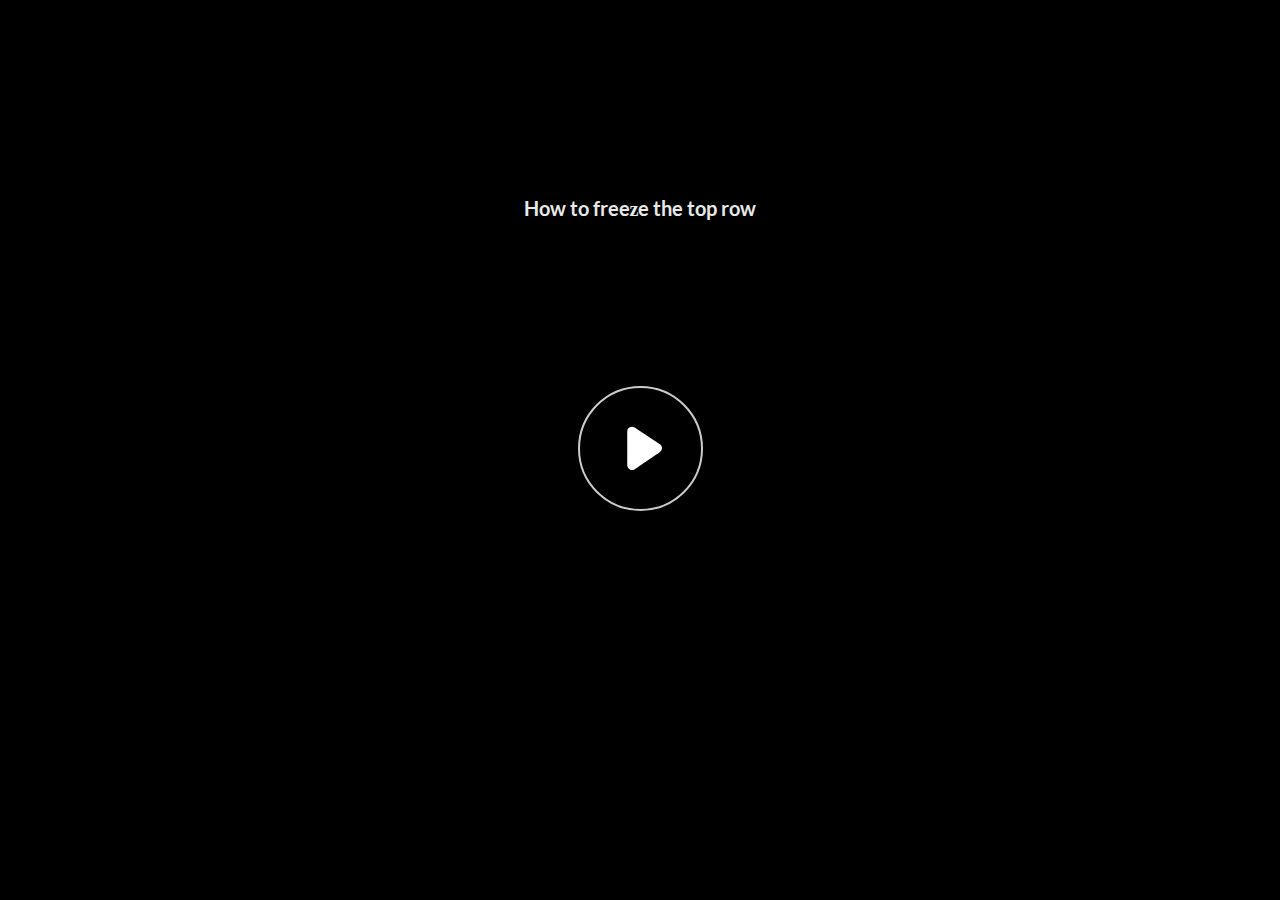
<file: Index.html>
﻿<!doctype html>
<html lang="en-US">
<head>
  <meta charset="utf-8">
  <!-- Created using Storyline 360 - http://www.articulate.com  -->
  <!-- version: 3.87.32265.0 -->
  <title>How to freeze the top row</title>
  <meta http-equiv="x-ua-compatible" content="IE=edge"/>
  <meta name="viewport" content="width=device-width,initial-scale=1,user-scalable=no,shrink-to-fit=no,minimal-ui"/>
  <meta name="apple-mobile-web-app-capable" content="yes"/>
  <style>
    html, body { height: 100%; padding: 0; margin: 0 }
    #app { height: 100%; width: 100%; }
  </style>

  <script>
    window.DS = {};
    window.globals = {
      DATA_PATH_BASE: '',
      HAS_FRAME: true,
      HAS_SLIDE: true,

      lmsPresent: false,
      tinCanPresent: false,
      cmi5Present: false,
      aoSupport: false,
      scale: 'noscale',
      captureRc: false,
      browserSize: 'optimal',
      bgColor: '#FFFFFF',
      features: 'DropInBase,DropInInteractions,DropInMisc,DropInVectors,DropInVideo,LayerPresentAsDialog,MultipleQuizTracking,UpdatedThemeEditor',
      themeName: 'unified',
      preloaderColor: '#8C8C8C',
      suppressAnalytics: false,
      productChannel: 'stable',
      publishSource: 'storyline',
      aid: 'aid|25936eba-ed24-4815-b643-89213b38ebf5',
      cid: 'e3997af2-37d0-4e61-aaaf-417fb33e13f6',
      playerVersion: '3.87.32265.0',
      publishTimestamp: '2024-07-25T06:06:35.8543896Z',
      maxIosVideoElements: 10,
      connectionSettings: { message: 'You%20are%20offline.%20Trying%20to%20reconnect...', useDarkTheme: true, mode: 'disabled' },
      hasFeature: function(feature) {
        return this.features.split(',').includes(feature);
      },
      
      parseParams: function(qs) {
        if (window.globals.parsedParams != null) {
          return window.globals.parsedParams;
        }
        qs = (qs || window.location.search.substr(1)).split('+').join(' ');
        var params = {},
            tokens,
            re = /[?&]?([^=]+)=([^&]*)/g;

        while (tokens = re.exec(qs)) {
          params[decodeURIComponent(tokens[1]).trim()] =
            decodeURIComponent(tokens[2]).trim();
        }
        window.globals.parsedParams = params;
        return params;
      }

    };
  </script>
  <script>
    var isIe11 = ('ActiveXObject' in window || window.MSBlobBuilder != null)
      && window.msCrypto != null && !window.ActiveXObject;
    if (isIe11) {
      window.globals.unsupportedBrowser = true;
      document.write(atob('[base64]'));
    }
  </script>

  <script>
    if (window.globals.hasFeature('MultiLanguageSupport')) {
      
      
    }
  </script>

  
  <script>window.THREE = { };</script>
  
</head>
<body style="background: #FFFFFF" class="cs-HTML theme-unified">
  <!-- 360 -->
  <script>!function(){var e,i=/iPhone/i,o=/iPod/i,n=/iPad/i,t=/\biOS-universal(?:.+)Mac\b/i,r=/\bAndroid(?:.+)Mobile\b/i,a=/Android/i,d=/(?:SD4930UR|\bSilk(?:.+)Mobile\b)/i,p=/Silk/i,l=/Windows Phone/i,u=/\bWindows(?:.+)ARM\b/i,b=/BlackBerry/i,s=/BB10/i,c=/Opera Mini/i,f=/\b(CriOS|Chrome)(?:.+)Mobile/i,h=/Mobile(?:.+)Firefox\b/i,v=function(e){return void 0!==e&&"MacIntel"===e.platform&&"number"==typeof e.maxTouchPoints&&e.maxTouchPoints>1&&"undefined"==typeof MSStream};e=function(e){var m={userAgent:"",platform:"",maxTouchPoints:0};e||"undefined"==typeof navigator?"string"==typeof e?m.userAgent=e:e&&e.userAgent&&(m={userAgent:e.userAgent,platform:e.platform,maxTouchPoints:e.maxTouchPoints||0}):m={userAgent:navigator.userAgent,platform:navigator.platform,maxTouchPoints:navigator.maxTouchPoints||0};var g=m.userAgent,y=g.split("[FBAN");void 0!==y[1]&&(g=y[0]),void 0!==(y=g.split("Twitter"))[1]&&(g=y[0]);var A=function(e){return function(i){return i.test(e)}}(g),w={apple:{phone:A(i)&&!A(l),ipod:A(o),tablet:!A(i)&&(A(n)||v(m))&&!A(l),universal:A(t),device:(A(i)||A(o)||A(n)||A(t)||v(m))&&!A(l)},amazon:{phone:A(d),tablet:!A(d)&&A(p),device:A(d)||A(p)},android:{phone:!A(l)&&A(d)||!A(l)&&A(r),tablet:!A(l)&&!A(d)&&!A(r)&&(A(p)||A(a)),device:!A(l)&&(A(d)||A(p)||A(r)||A(a))||A(/\bokhttp\b/i)},windows:{phone:A(l),tablet:A(u),device:A(l)||A(u)},other:{blackberry:A(b),blackberry10:A(s),opera:A(c),firefox:A(h),chrome:A(f),device:A(b)||A(s)||A(c)||A(h)||A(f)},any:!1,phone:!1,tablet:!1};return w.any=w.apple.device||w.android.device||w.windows.device||w.other.device,w.phone=w.apple.phone||w.android.phone||w.windows.phone,w.tablet=w.apple.tablet||w.android.tablet||w.windows.tablet,w}(),"object"==typeof exports&&"undefined"!=typeof module?module.exports=e:"function"==typeof define&&define.amd?define((function(){return e})):this.isMobile=e}();
    window.isMobile.apple.tablet = window.isMobile.apple.tablet ||
      (navigator.platform === 'MacIntel' && navigator.maxTouchPoints > 1);
    window.isMobile.apple.device = window.isMobile.apple.device || window.isMobile.apple.tablet;
    window.isMobile.tablet = window.isMobile.tablet || window.isMobile.apple.tablet;
    window.isMobile.any = window.isMobile.any || window.isMobile.apple.tablet;
  </script>

  <div id="focus-sink" tabindex="-1"></div>

  <div id="preso"></div>
  <script>
    (function() {

      var classTypes = [ 'desktop', 'mobile', 'phone', 'tablet' ];

      var addDeviceClasses = function(prefix, testObj) {
        var curr, i;
        for (i = 0; i < classTypes.length; i++) {
          curr = classTypes[i];
          if (testObj[curr]) {
            document.body.classList.add(prefix + curr);
          }
        }
      };

      var params = window.globals.parseParams(),
          isDevicePreview = params.devicepreview === '1',
          isPhoneOverride = params.deviceType === 'phone' || (isDevicePreview && params.phone == '1'),
          isTabletOverride = (params.deviceType === 'tablet' || isDevicePreview) && !isPhoneOverride,
          isMobileOverride = isPhoneOverride || isTabletOverride;

      var deviceView = {
        desktop: !window.isMobile.any && !isMobileOverride,
        mobile: window.isMobile.any || isMobileOverride,
        phone: isPhoneOverride || (window.isMobile.phone && !isTabletOverride),
        tablet: isTabletOverride || window.isMobile.tablet
      };

      window.globals.deviceView = deviceView;
      window.isMobile.desktop = !window.isMobile.any;
      window.isMobile.mobile = window.isMobile.any;

      addDeviceClasses('view-', deviceView);

    })();
  </script>
  
  <script src='story_content/triggers.js' type=text/javascript></script>
<script src='story_content/user.js' type=text/javascript></script>
  <div class="slide-loader"></div>

  <script>
    var doc = document, loader = doc.body.querySelector('.slide-loader'); [ 1, 2, 3 ].forEach(function(n) { var d = doc.createElement('div'); d.style.backgroundColor = window.globals.preloaderColor; d.classList.add('mobile-loader-dot'); d.classList.add('dot' + n); loader.appendChild(d); });
  </script>

  <div class="mobile-load-title-overlay" style="display: none">
    <div class="mobile-load-title">How to freeze the top row</div>
  </div>

  <div class="mobile-chrome-warning"></div>

  
<style>
  .warn-connection-dialog {
    display: none;
    background: transparent;
    pointer-events: all;
    position: fixed;
    left: 0;
    top: 0;
    width: 100%;
    height: 100%;
    z-index: 999;
  }

  .warn-connection-content {
    pointer-events: all;
    border-radius: 4px;
    background: white;
    border: 1px solid #E7E7E7;
    color: #333333;
    box-shadow: 0 2px 4px rgba(0, 0, 0, 0.25);
    transition: all 150ms ease-out;
    position: absolute;
    white-space: nowrap;
  }

  .view-phone.is-landscape .warn-connection-content {
    left: 23px;
    bottom: 23px;
  }

  .view-tablet.is-landscape .warn-connection-content {
    left: 50%;
    top: 20px;
    transform: translateX(-50%);
  }

  .view-mobile.is-portrait .warn-connection-content {
    transform: translate(-50%, calc(-100% - 15px));
  }

  .warn-connection-content p {
    display: inline-block;
    margin: 0 8px 0 0;
    line-height: 33px;
    font-size: 11px;
  }

  .warn-connection-content svg {
    position: relative;
    vertical-align: middle;
    margin: 0 2px 2px 8px;
  }

  .view-desktop .warn-connection-content {
    left: 1.5em;
    bottom: 1.5em;
  }

  .view-desktop .warn-connection-content p {
    font-size: 1.1em;
  }

  .is-offline .warn-connection-dialog {
    display: block;
  }

  .is-offline .cs-panel * {
    pointer-events: none !important;
  }

  .is-offline .cs-panel {
    pointer-events: all !important;
  }

  .is-offline #nav-controls * {
    pointer-events: none !important;
  }

  .is-offline #nav-controls {
    pointer-events: all !important;
  }
</style>

<div class="warn-connection-dialog" role="alertdialog" aria-modal="true" tabindex="0" aria-labelledby="warn-connection-message">
  <div class="warn-connection-content">
    <svg width="17" height="15" viewBox="0 0 17 15" xmlns="http://www.w3.org/2000/svg">
      <path fill="#8F0000" stroke="white" d="M16.07,12.98 L15.88,12.23 L9.51,1.21 C8.97,0.26,7.6,0.26,7.06,1.21 L0.69,12.23 C0.15,13.16,0.81,14.36,1.91,14.36 H14.65 C15.47,14.36,16.05,13.7,16.07,12.98 Z"/>
      <path fill="white" stroke="white" d="M8.58,5.5 C8.35,5.28,8.5,5.35,8.21,5.32 C8.09,5.35,7.97,5.49,7.96,5.67 C7.97,5.79,7.98,5.92,7.98,6.04 L7.98,6.04 C7.99,6.17,8,6.31,8.01,6.43 L8.01,6.44 C8.03,6.92,8.06,7.41,8.09,7.9 L8.09,7.9 C8.12,8.39,8.14,8.88,8.17,9.37 C8.17,9.39,8.18,9.42,8.2,9.44 C8.23,9.46,8.25,9.47,8.28,9.47 C8.31,9.47,8.34,9.46,8.35,9.44 C8.37,9.43,8.38,9.4,8.39,9.35 L8.39,9.34 C8.39,9.24,8.4,9.15,8.4,9.05 L8.4,9.05 C8.41,8.96,8.41,8.86,8.42,8.75 C8.43,8.44,8.45,8.12,8.47,7.81 L8.47,7.81 C8.49,7.49,8.51,7.18,8.53,6.87 C8.55,6.46,8.56,6.05,8.59,5.64 L8.6,5.62 C8.6,5.57,8.59,5.53,8.58,5.5 L8.21,5.32 Z"/>
      <circle fill="white" stroke="white" cx="8.3" cy="11.35" r="0.3"/>
    </svg>
    <p id="warn-connection-message">You are offline. Trying to reconnect...</p>
  </div>
</div>

<script>
  (function() {
    window.DS.connection = {
      warningShown: false,
      assets: {},
      loadingAssetGroup: false,
      retryDelay: 500
    };

    var connectionSettings = window.globals.connectionSettings || {};

    var useConnectionMessages = window.AbortController != null &&
      window.location.protocol != 'file:' &&
      connectionSettings.mode === 'normal';

    window.DS.connection.useConnectionMessages = useConnectionMessages;

    var assetCount = 0;
    var checkLoadedId;


    if (useConnectionMessages && connectionSettings != null) {
      var contentEl = document.querySelector('.warn-connection-content');
      var messageEl = contentEl.querySelector('p');

      if (connectionSettings.useDarkTheme) {
        contentEl.style.borderColor = '#BABBBA';
        contentEl.style.backgroundColor = '#282828';
        contentEl.style.color = '#FFFFFF';
      }

      if (connectionSettings.message != null) {
        messageEl.textContent = window.decodeURIComponent(connectionSettings.message);
      }
    }

    function checkAssetsReady() {
      for (var i in DS.connection.assets) {
        if (!DS.connection.assets[i].success) {
          return false;
        }
      }
      return true;
    }

    function stopAssetGroup() {
      if (!useConnectionMessages) { return; }

      assetCount = 0;

      DS.connection.oldAssetGroup = DS.connection.assets;
      DS.connection.assets = {};
      DS.connection.loadingAssetGroup = false;
      clearInterval(checkLoadedId);
    }

    function startAssetGroup() {
      if (!useConnectionMessages) { return; }
      var ticks = 0;
      clearInterval(checkLoadedId);
      checkLoadedId = setInterval(function() {
        var loaded = 0;
        if (assetCount === 0 && loaded === 0) {
          clearInterval(checkLoadedId);
          return;
        }

        for (var i in DS.connection.assets) {
          if (DS.connection.assets[i].success) {
            loaded++;
          }
        }

        if (assetCount === loaded && checkAssetsReady()) {
          for (var i in DS.connection.assets) {
            if (DS.connection.assets[i].action) {
              DS.connection.assets[i].action();
            }
          }
          hideWarning();
          stopAssetGroup();
        }
      }, 100)
    }

    function requiredAsset(url, action, retry, type) {
      if (!useConnectionMessages) { return; }
      if (DS.connection.assets[url]) { return; }

      DS.connection.assets[url] = {
        success: false, action: action, retry: retry, type: type
      };
      assetCount = Object.keys(DS.connection.assets).length;
      if (!DS.connection.loadingAssetGroup) {
        startAssetGroup();
      }
      DS.connection.loadingAssetGroup = true;
    }

    function assetLoaded(url) {
      if (!useConnectionMessages) { return; }
      if (DS.connection.assets[url]) {
        DS.connection.assets[url].success = true;
      }
    }

    function assetFailed(url) {
      if (!useConnectionMessages) { return; }
      if (!DS.connection.assets[url]) {
        if (/\.js$/.test(url) && url.indexOf('transcripts') === -1) {
          setTimeout(function() {
            if (DS.connection.lastSlideLoaded != null) {
              DS.connection.lastSlideLoaded();
            }
          }, DS.connection.retryDelay);
        }
        return;
      }
      if (!DS.connection.warningShown) { showWarning(); }
      if (DS.connection.assets[url].retry) {
        setTimeout(function() {
          if (!DS.connection.assets[url].success) {
            DS.connection.assets[url].retry()
          }
        }, DS.connection.retryDelay);
      }
    }

    function hideWarning() {
      document.body.classList.remove('is-offline');
      DS.connection.warningShown = false;
      enableKeys();
    }
    DS.connection.hideWarning = hideWarning

    function showWarning(btn) {
      document.body.classList.add('is-offline')
      DS.connection.warningShown = true;
      updateWarningPosition();
      disableKeys();
    }

    function updateWarningPosition() {
      if (!DS.connection.warningShown) {
        return;
      }

      var isPortrait = document.body.classList.contains('is-portrait');
      var isMobile = document.body.classList.contains('view-mobile');
      var warningEl = document.querySelector('.warn-connection-content');

      if (isPortrait && isMobile) {
        var slide = document.querySelector('.primary-slide');
        var slideRect = slide != null
          ? slide.getBoundingClientRect()
          : { top: window.innerHeight, left: 0, width: window.innerWidth };

        warningEl.style.top = `${slideRect.top}px`
        warningEl.style.left = `${slideRect.left + slideRect.width / 2}px`
      } else {
        warningEl.style.top = null;
        warningEl.style.left = null;
      }

      window.requestAnimationFrame(updateWarningPosition);
    }

    function onDisableKeyDown(e) {
      e.preventDefault();
      e.stopImmediatePropagation();
    }

    function onDisableKeyUp(e) {
      e.preventDefault();
      e.stopImmediatePropagation();
    }

    var accStyle = document.createElement('style');
    var warnDialogEl = document.querySelector('.warn-connection-dialog');

    function disableKeys() {
      if (DS.views && DS.views.nsStack && DS.views.nsStack.length === 1) {
        DS.views.nsStack[0].tabReachable = false
        DS.views.nsStack[0].updateTabIndex(true, true);
      }

      accStyle.innerHTML = '.acc-shadow-dom { display: none; }';
      document.body.appendChild(accStyle);

      warnDialogEl.parentNode.append(warnDialogEl);
      warnDialogEl.focus();
    }

    function enableKeys() {
      accStyle.remove();
      if (DS.views && DS.views.nsStack && DS.views.nsStack.length === 1 && DS.views.nsStack[0].name === '_frame') {
        DS.views.nsStack[0].tabReachable = true;
        DS.views.nsStack[0].updateTabIndex();
      }
    }

    // these will all be noops if the feature flag isn't set in
    // the data and `window.globals.features`
    DS.connection.requiredAsset = requiredAsset;
    DS.connection.assetLoaded = assetLoaded;
    DS.connection.assetFailed = assetFailed;
    DS.connection.stopAssetGroup = stopAssetGroup;
    DS.connection.startAssetGroup = startAssetGroup;
  })();
</script>


  <script>
    
    if (window.autoSpider && window.vInterfaceObject) {
      document.querySelector('.mobile-load-title-overlay').style.display = 'none';
    }
  </script>

  

  <link rel="stylesheet" href="html5/data/css/output.min.css" data-noprefix/>
</body>
<script src="html5/lib/scripts/bootstrapper.min.js"></script>
</html>
</file>
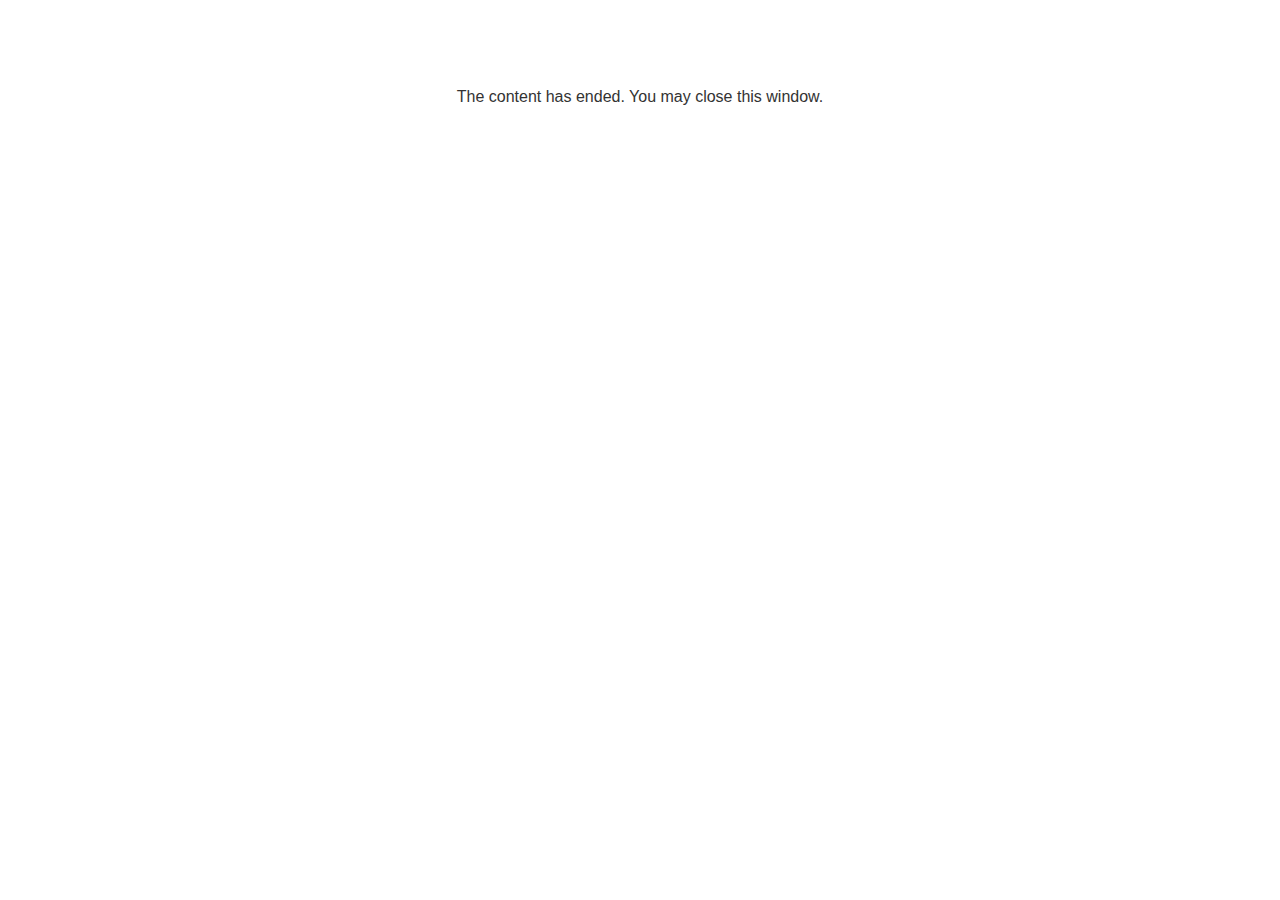
<file: lms/goodbye.html>
<!doctype html>
<html>
<body style="background-color: #ffffff;">

<p role="alert" style="color: #333333;font-family: Lato, articulate, tahoma, arial;font-size: medium;text-align: center;">
<br><br><br><br>
The content has ended. You may close this window.
</p>

</body>
</html>
</file>
